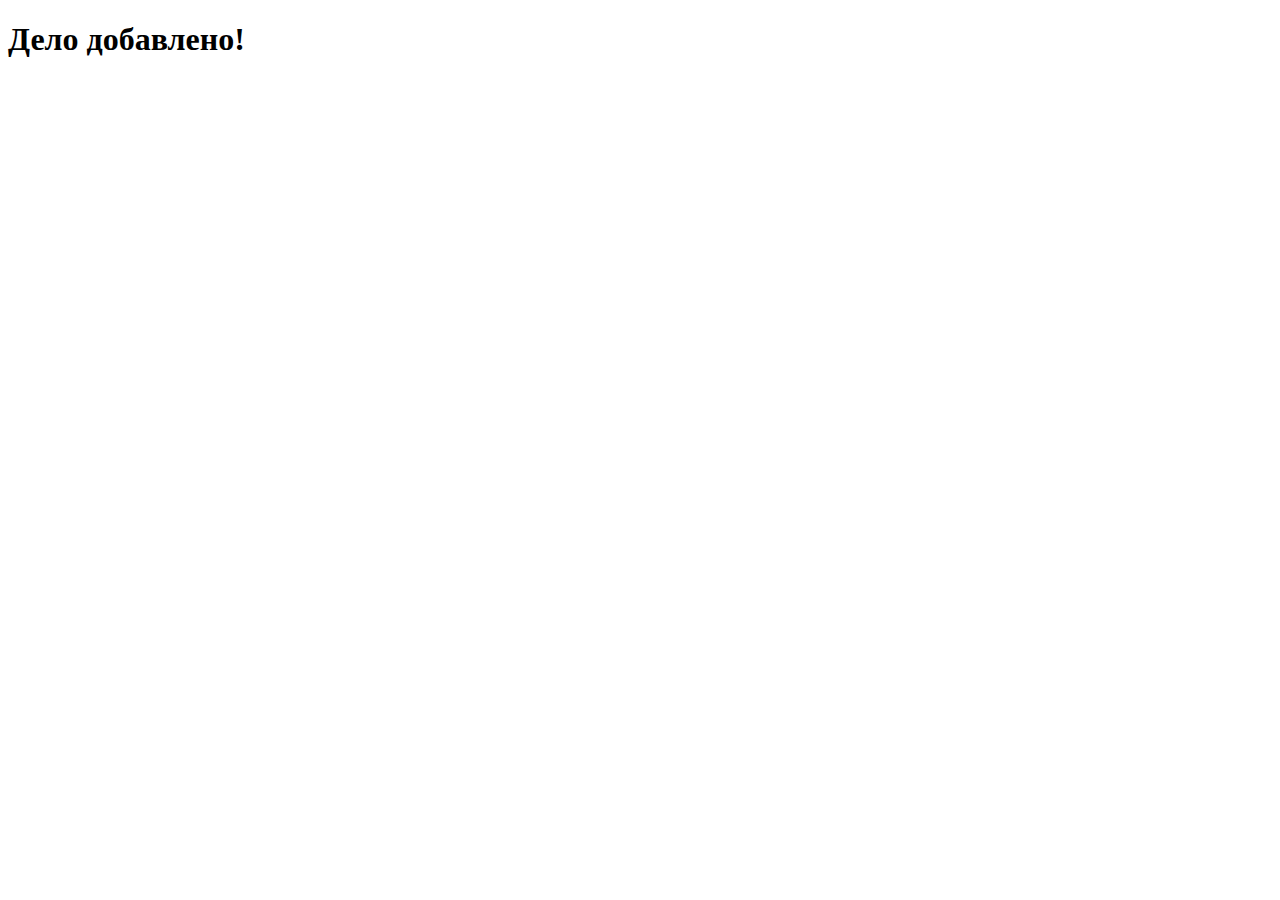
<file: 17_Spring/ToDoList_2/src/main/resources/templates/add.html>
<!DOCTYPE html>
<html lang="en">
<head>
    <meta charset="UTF-8">
    <title>Title</title>
    <meta http-equiv="refresh" content="1;http://localhost:8080/">
</head>
<body>
<h1>Дело добавлено!</h1>
</body>
</html>
</file>
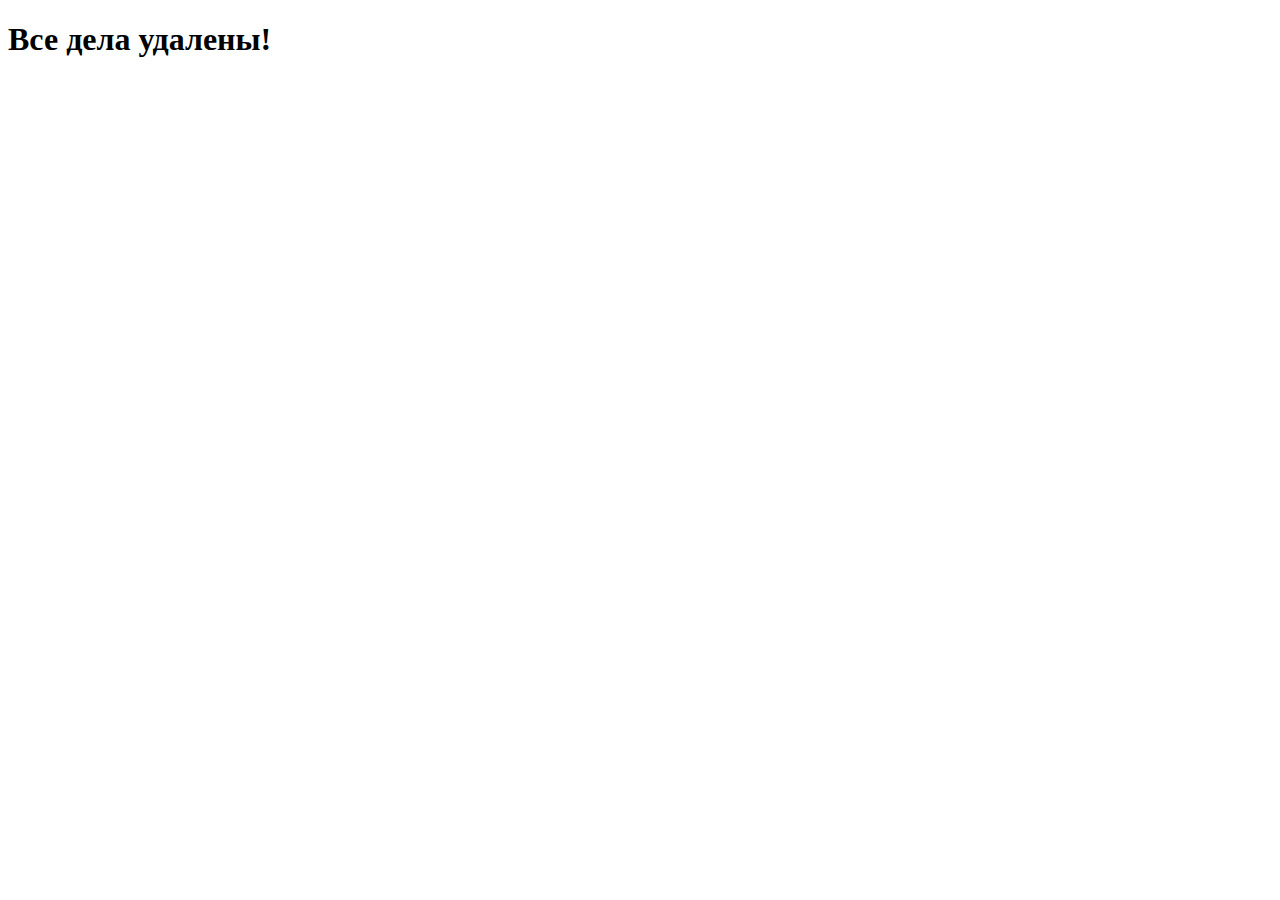
<file: 17_Spring/ToDoList_2/src/main/resources/templates/deleteall.html>
<!DOCTYPE html>
<html lang="en">
<head>
    <meta charset="UTF-8">
    <title>Title</title>
    <meta http-equiv="refresh" content="1;http://localhost:8080/">
</head>
<body>
<h1>Все дела удалены!</h1>
</body>
</html>
</file>
